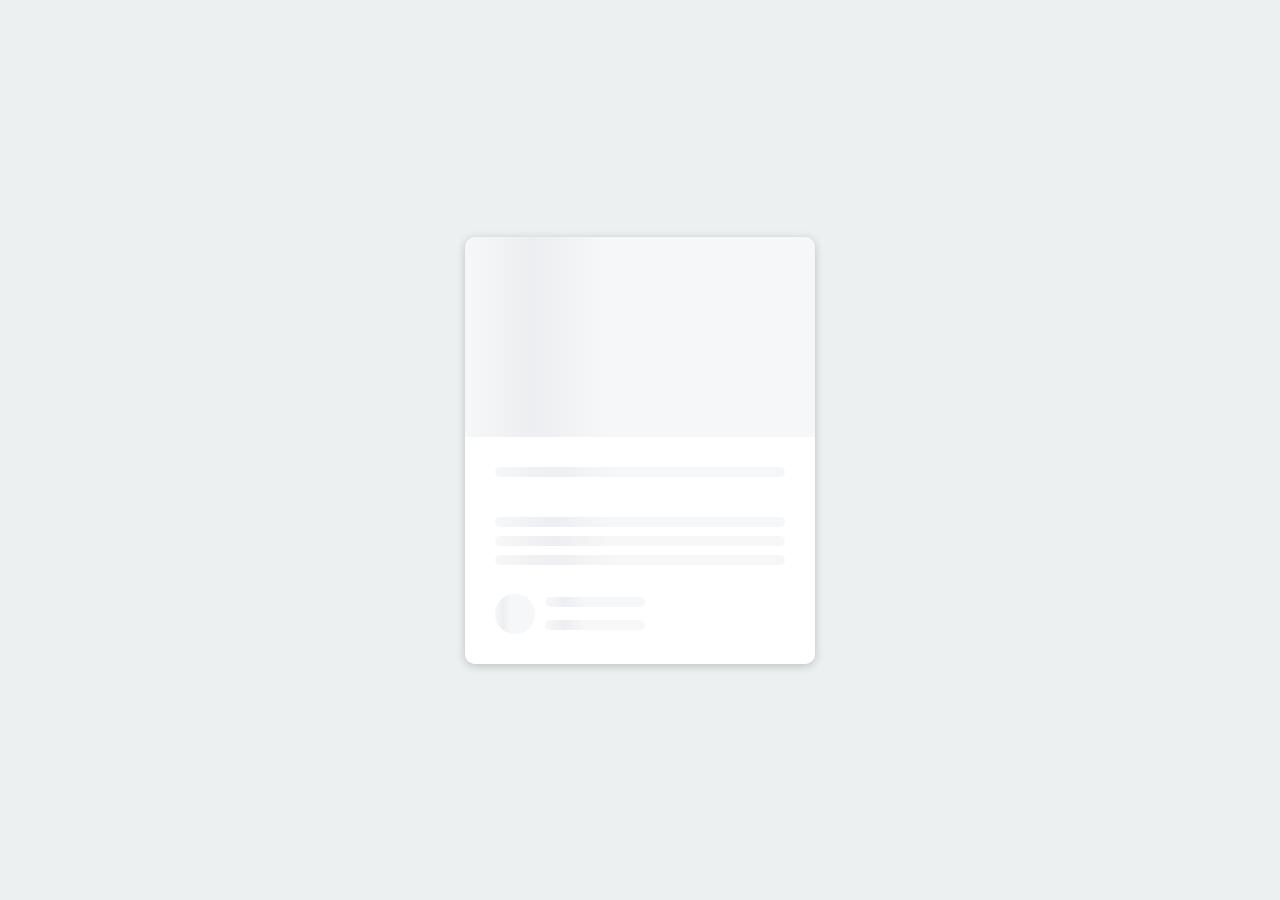
<file: Card-Transition/index.html>
<!DOCTYPE html>
<html lang="en">
  <head>
    <meta charset="UTF-8" />
    <meta name="viewport" content="width=device-width, initial-scale=1.0" />
    <link rel="stylesheet" href="style.css" />
    <title>Content Placeholder</title>
  </head>
  <body>
    <div class="card">
      <div class="card-header animated-bg" id="header">&nbsp;</div>

      <div class="card-content">
        <h3 class="card-title animated-bg animated-bg-text" id="title">
          &nbsp;
        </h3>
        <p class="card-excerpt" id="excerpt">
          &nbsp;
          <span class="animated-bg animated-bg-text">&nbsp;</span>
          <span class="animated-bg animated-bg-text">&nbsp;</span>
          <span class="animated-bg animated-bg-text">&nbsp;</span>
        </p>
        <div class="author">
          <div class="profile-img animated-bg" id="profile_img">&nbsp;</div>
          <div class="author-info">
            <strong class="animated-bg animated-bg-text" id="name"
              >&nbsp;</strong
            >
            <small class="animated-bg animated-bg-text" id="date">&nbsp;</small>
          </div>
        </div>
      </div>
    </div>

    <script src="script.js"></script>
  </body>
</html>
</file>
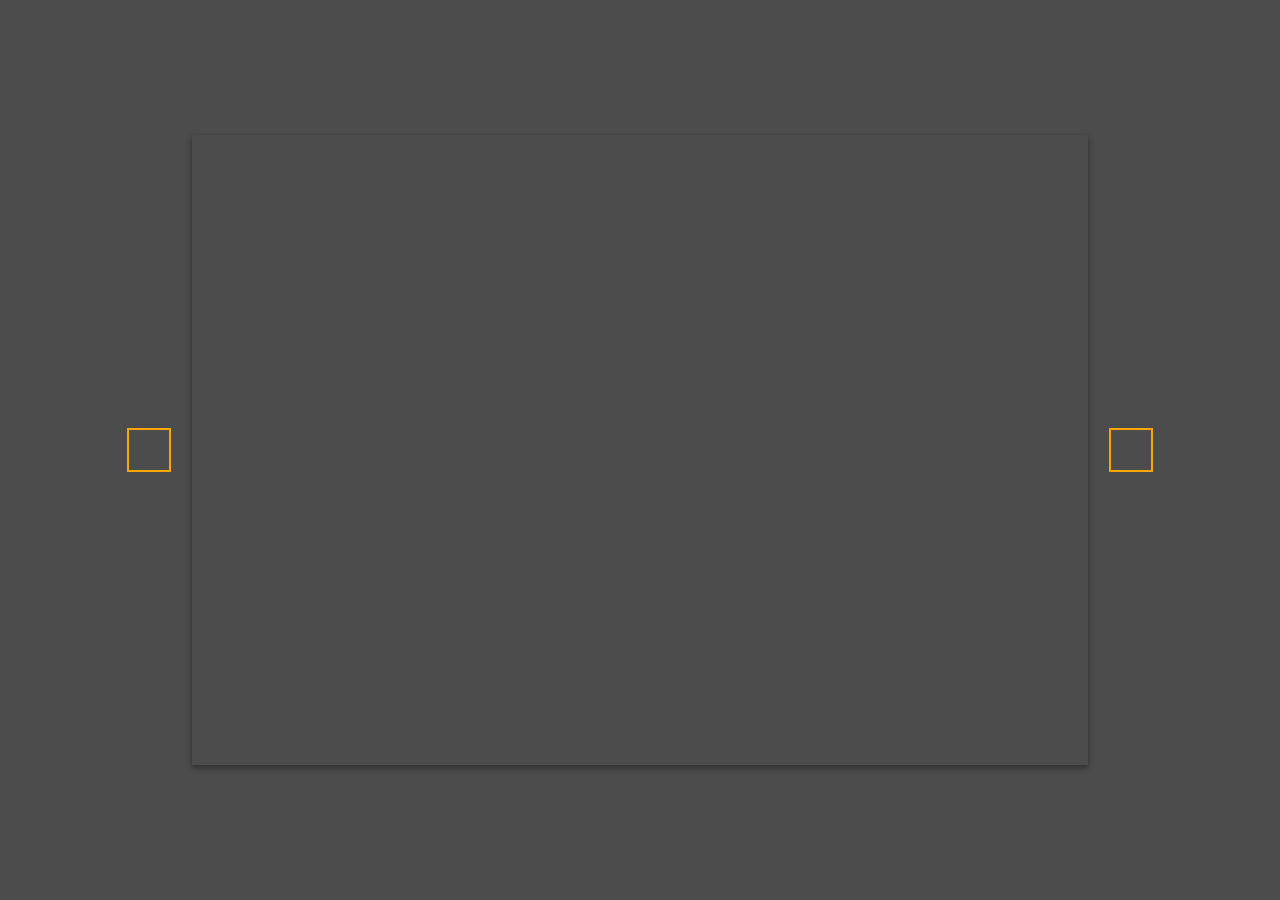
<file: HBackGround_Slider/index.html>
<!DOCTYPE html>
<html lang="en">
  <head>
    <meta charset="UTF-8" />
    <meta name="viewport" content="width=device-width, initial-scale=1.0" />
    <link
      rel="stylesheet"
      href="https://cdnjs.cloudflare.com/ajax/libs/font-awesome/5.14.0/css/all.min.css"
      integrity="sha512-1PKOgIY59xJ8Co8+NE6FZ+LOAZKjy+KY8iq0G4B3CyeY6wYHN3yt9PW0XpSriVlkMXe40PTKnXrLnZ9+fkDaog=="
      crossorigin="anonymous"
    />
    <link rel="stylesheet" href="style.css" />
    <title>Background Slider</title>
  </head>
  <body>
    <div class="slider-container">
      <div
        class="slide active"
        style="
          background-image: url('https://images.unsplash.com/photo-1549880338-65ddcdfd017b?ixlib=rb-1.2.1&ixid=eyJhcHBfaWQiOjEyMDd9&auto=format&fit=crop&w=2100&q=80');
        "
      ></div>
      <div
        class="slide"
        style="
          background-image: url('https://images.unsplash.com/photo-1511593358241-7eea1f3c84e5?ixlib=rb-1.2.1&ixid=eyJhcHBfaWQiOjEyMDd9&auto=format&fit=crop&w=1934&q=80');
        "
      ></div>

      <div
        class="slide"
        style="
          background-image: url('https://images.unsplash.com/photo-1495467033336-2effd8753d51?ixlib=rb-1.2.1&ixid=eyJhcHBfaWQiOjEyMDd9&auto=format&fit=crop&w=2100&q=80');
        "
      ></div>

      <div
        class="slide"
        style="
          background-image: url('https://images.unsplash.com/photo-1522735338363-cc7313be0ae0?ixlib=rb-1.2.1&ixid=eyJhcHBfaWQiOjEyMDd9&auto=format&fit=crop&w=2689&q=80');
        "
      ></div>

      <div
        class="slide"
        style="
          background-image: url('https://images.unsplash.com/photo-1559087867-ce4c91325525?ixlib=rb-1.2.1&ixid=eyJhcHBfaWQiOjEyMDd9&auto=format&fit=crop&w=2100&q=80');
        "
      ></div>

      <button class="arrow left-arrow" id="left">
        <i class="fas fa-arrow-left"></i>
      </button>

      <button class="arrow right-arrow" id="right">
        <i class="fas fa-arrow-right"></i>
      </button>
    </div>
    <script src="script.js"></script>
  </body>
</html>
</file>
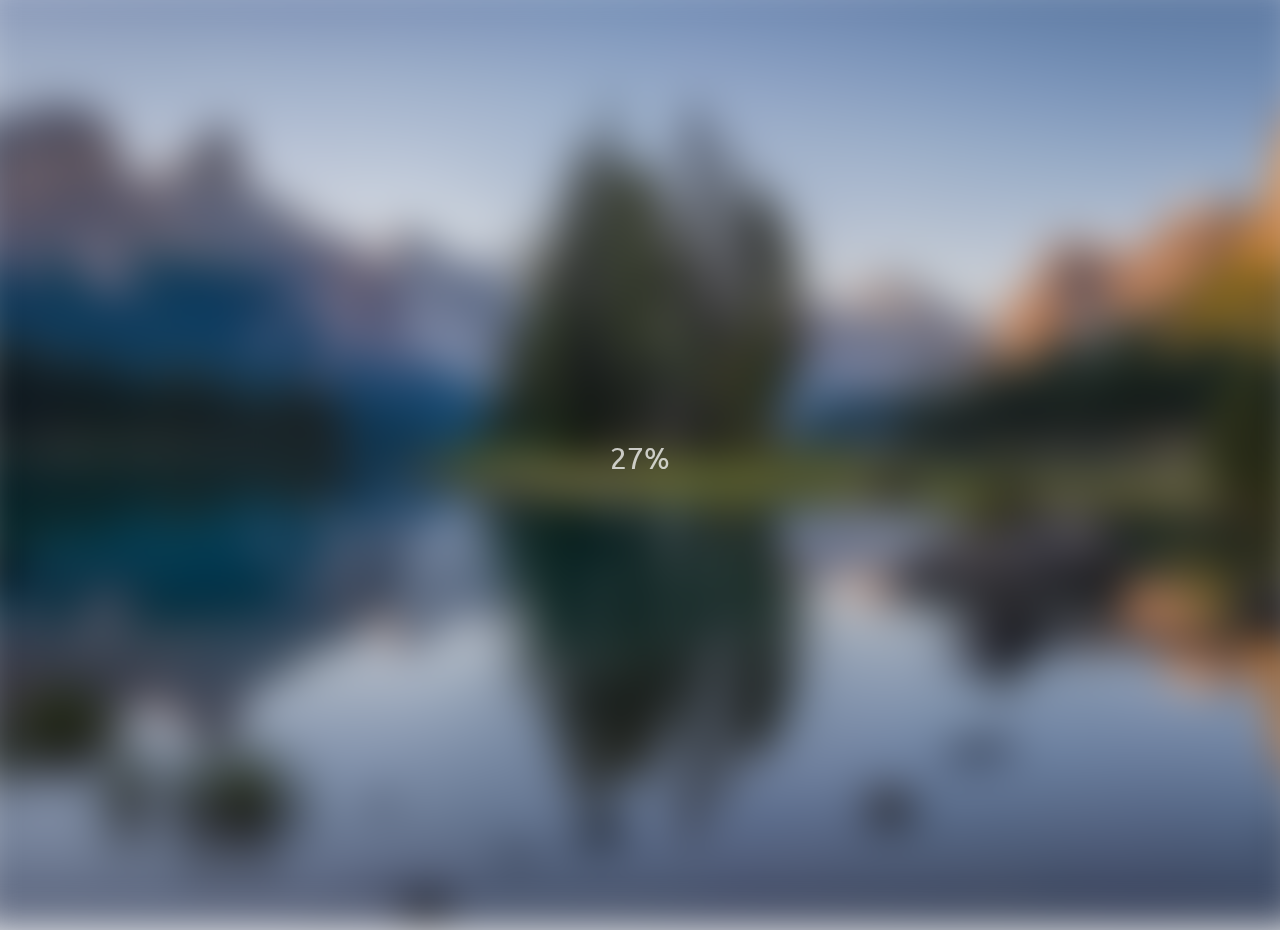
<file: LoadingBlurPage/index.html>
<!DOCTYPE html>
<html lang="en">
<head>
    <meta charset="UTF-8">
    <meta name="viewport" content="width=device-width, initial-scale=1.0">
    <title>Loading Page</title>
    <link rel="stylesheet" href="style.css">
</head>
<body>
    <section class="bg"></section>
    <div class="loading-txt">0%</div>

    <script src="script.js"></script>
</body>
</html>
</file>
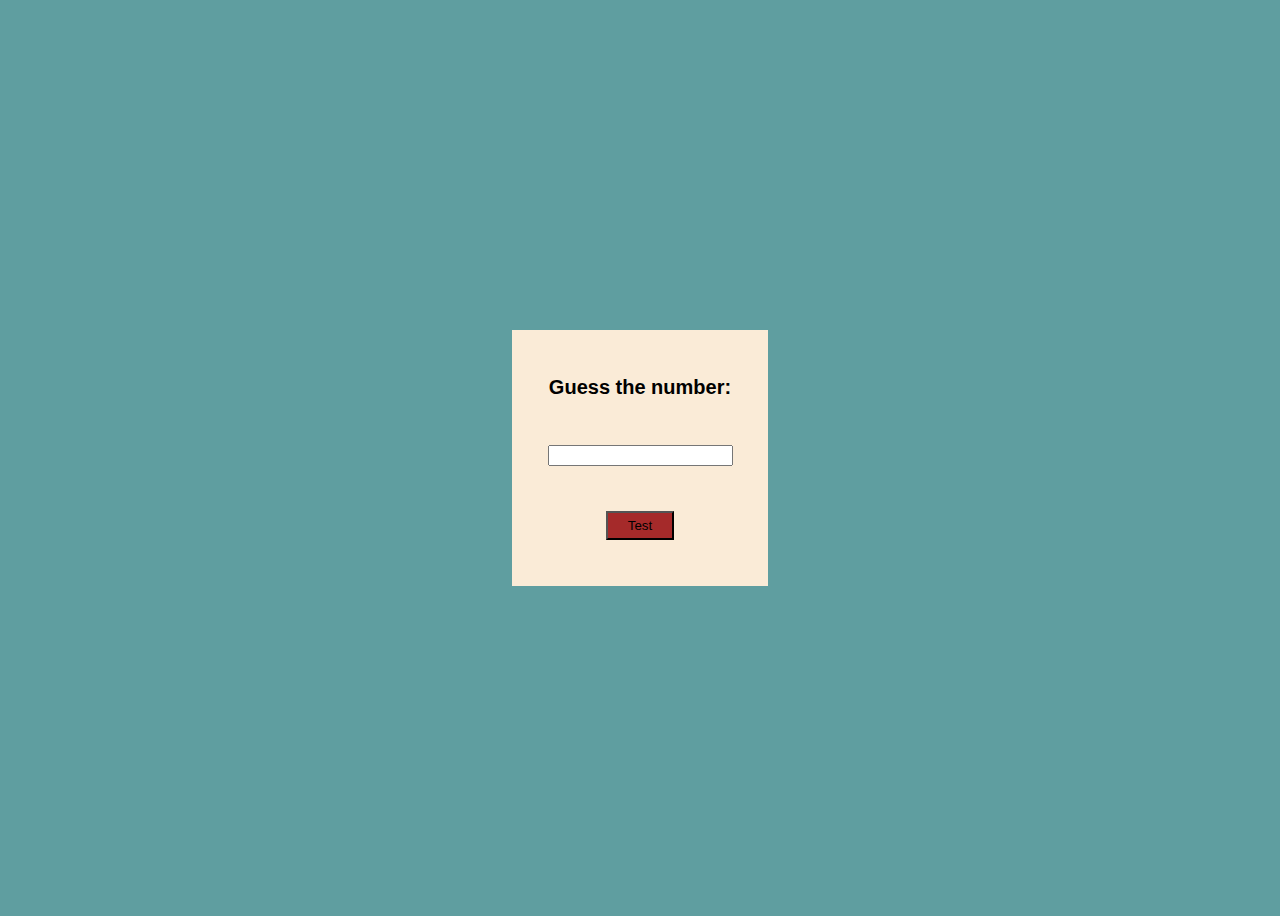
<file: Number guessing/index.html>
<!DOCTYPE html>
<html lang="en">
<head>
    <meta charset="UTF-8">
    <meta name="viewport" content="width=device-width, initial-scale=1.0">
    <title>Number Guessing</title>
    <link rel="stylesheet" href="style.css">
</head>
<body>
    <div class="main">
    <div class="container">Guess the number:</div>
    <input type="text"> 
    <div>
        <button type="button">Test</button>
    </div>   
</div> 
    
<script src="script.js"></script>
</body>
</html>
</file>
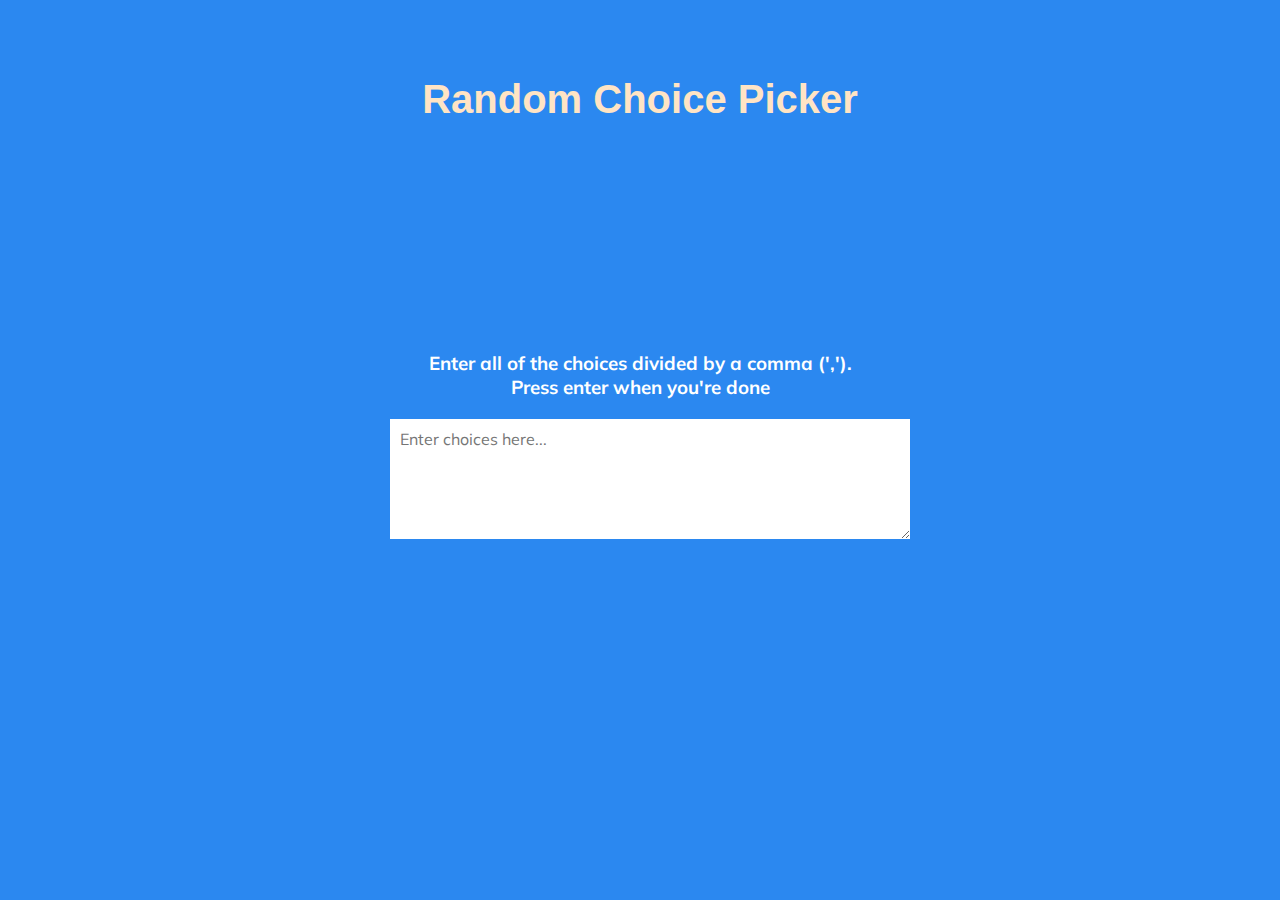
<file: RandomChoice/index.html>
<!DOCTYPE html>
<html lang="en">
<head>
    <meta charset="UTF-8">
    <meta name="viewport" content="width=device-width, initial-scale=1.0">
    <title>Random Choice Picker</title>
    <link rel="stylesheet" href="style.css">
</head>
<body>
    <h1>Random Choice Picker</h1>
    <div class="container">
        <h3>Enter all of the choices divided by a comma (','). <br> Press enter when you're done</h3>
        <textarea placeholder="Enter choices here..." id="textarea"></textarea>
  
        <div id="tags"></div>
      </div>
  
      <script src="script.js"></script>
</body>
</html>
</file>
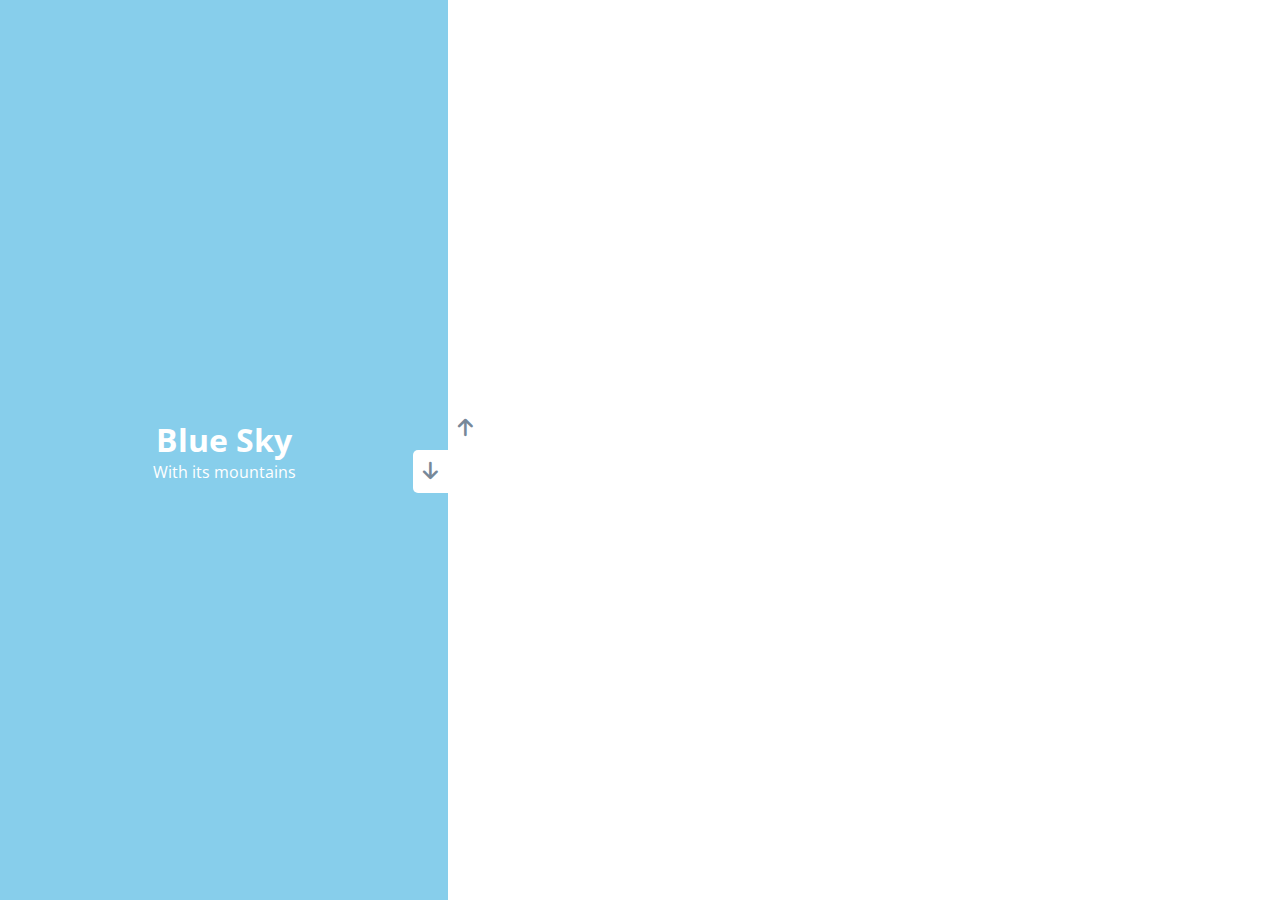
<file: VBackGround_Slider/index.html>
<!DOCTYPE html>
<html lang="en">

<head>
    <meta charset="UTF-8">
    <meta name="viewport" content="width=device-width, initial-scale=1.0">
    <title>Loading Page</title>
    <link rel="stylesheet" href="style.css">
    <link rel="stylesheet" href="https://cdnjs.cloudflare.com/ajax/libs/font-awesome/6.5.2/css/all.min.css">
</head>

<body>
    <div class="backGround-slider" style="color: white;">
        <div class="left-slide">
            <div style="background-color: skyblue;">
                <h1>Blue Sky</h1>
                <p>With its mountains</p>
            </div>
            <div style="background-color: palevioletred;">
                <h1>Nature Flower</h1>
                <p>All in pink</p>
            </div>
            <div style="background-color: rgb(40, 33, 16);">
                <h1>Flying Eagle</h1>
                <p>In the sunset</p>
            </div>
            <div style="background-color: rgb(73, 73, 73);">
                <h1>Lonely Castle</h1>
                <p>In the wilderness</p>
            </div>
        </div>
        <div class="right-slide">
            <div
                style="background-image: url('https://images.unsplash.com/photo-1485465053475-dd55ed3894b9?q=80&w=1770&auto=format&fit=crop&ixlib=rb-4.0.3&ixid=M3wxMjA3fDB8MHxwaG90by1wYWdlfHx8fGVufDB8fHx8fA%3D%3D');">
            </div>
            <div
                style="background-image: url('https://images.unsplash.com/photo-1621063193894-85e1684a9a5e?q=80&w=1770&auto=format&fit=crop&ixlib=rb-4.0.3&ixid=M3wxMjA3fDB8MHxwaG90by1wYWdlfHx8fGVufDB8fHx8fA%3D%3D');">
            </div>
            <div
            style="background-image: url('https://images.unsplash.com/photo-1649247669993-f6a70a7e495c?q=80&w=1771&auto=format&fit=crop&ixlib=rb-4.0.3&ixid=M3wxMjA3fDB8MHxwaG90by1wYWdlfHx8fGVufDB8fHx8fA%3D%3D');">
        </div>
            <div
                style="background-image: url('https://images.unsplash.com/photo-1501630834273-4b5604d2ee31?q=80&w=1770&auto=format&fit=crop&ixlib=rb-4.0.3&ixid=M3wxMjA3fDB8MHxwaG90by1wYWdlfHx8fGVufDB8fHx8fA%3D%3D');">
            </div>
        </div>
        <div class="action-button">
            <button type="button" class="down-button">
                <i class="fa-solid fa-arrow-down"></i>
            </button>
            <button type="button" class="up-button">
                <i class="fa-solid fa-arrow-up"></i>
            </button>
        </div>
    </div>
    <script src="script.js"></script>
</body>

</html>
</file>
<file: Card-Transition/style.css>
@import url('https://fonts.googleapis.com/css2?family=Roboto:wght@400;700&display=swap');

* {
  box-sizing: border-box;
}

body {
  background-color: #ecf0f1;
  font-family: 'Roboto', sans-serif;
  display: flex;
  align-items: center;
  justify-content: center;
  height: 100vh;
  overflow: hidden;
  margin: 0;
}

img {
  max-width: 100%;
}

.card {
  box-shadow: 0 2px 10px rgba(0, 0, 0, 0.2);
  border-radius: 10px;
  overflow: hidden;
  width: 350px;
}

.card-header {
  height: 200px;
}

.card-header img {
  object-fit: cover;
  height: 100%;
  width: 100%;
}

.card-content {
  background-color: #fff;
  padding: 30px;
}

.card-title {
  height: 20px;
  margin: 0;
}

.card-excerpt {
  color: #777;
  margin: 10px 0 20px;
}

.author {
  display: flex;
}

.profile-img {
  border-radius: 50%;
  overflow: hidden;
  height: 40px;
  width: 40px;
}

.author-info {
  display: flex;
  flex-direction: column;
  justify-content: space-around;
  margin-left: 10px;
  width: 100px;
}

.author-info small {
  color: #aaa;
  margin-top: 5px;
}

.animated-bg {
  background-image: linear-gradient(
    to right,
    #f6f7f8 0%,
    #edeef1 10%,
    #f6f7f8 20%,
    #f6f7f8 100%
  );
  background-size: 200% 100%;
  animation: bgPos 1s linear infinite;
}

.animated-bg-text {
  border-radius: 50px;
  display: inline-block;
  margin: 0;
  height: 10px;
  width: 100%;
}

@keyframes bgPos {
  0% {
    background-position: 50% 0;
  }

  100% {
    background-position: -100% 0;
  }
}

@media all and (max-width:400px){
    .card {
        width: 300px;
      }
}

@media all and (max-width:350px){
    .card {
        width: 250px;
      }
      .card-title {
        height: 45px;
        margin-bottom: 10px;
      }
      
}
</file>
<file: HBackGround_Slider/style.css>
@import url('https://fonts.googleapis.com/css2?family=Roboto:wght@400;700&display=swap');

* {
  box-sizing: border-box;
}

body {
  font-family: 'Roboto', sans-serif;
  display: flex;
  flex-direction: column;
  align-items: center;
  justify-content: center;
  height: 100vh;
  overflow: hidden;
  margin: 0;
  background-position: center center;
  background-size: cover;
  transition: 0.4s;
}

body::before {
  content: '';
  position: absolute;
  top: 0;
  left: 0;
  width: 100%;
  height: 100vh;
  background-color: rgba(0, 0, 0, 0.7);
  z-index: -1;
}

.slider-container {
  box-shadow: 0 3px 6px rgba(0, 0, 0, 0.16), 0 3px 6px rgba(0, 0, 0, 0.23);
  height: 70vh;
  width: 70vw;
  position: relative;
  overflow: hidden;
}

.slide {
  opacity: 0;
  height: 100vh;
  width: 100vw;
  background-position: center center;
  background-size: cover;
  position: absolute;
  top: -15vh;
  left: -15vw;
  transition: 0.4s ease;
  z-index: 1;
}

.slide.active {
  opacity: 1;
}

.arrow {
  position: fixed;
  background-color: transparent;
  color: #fff;
  padding: 20px;
  font-size: 30px;
  border: 2px solid orange;
  top: 50%;
  transform: translateY(-50%);
  cursor: pointer;
}

.arrow:focus {
  outline: 0;
}

.left-arrow {
  left: calc(15vw - 65px);
}

.right-arrow {
  right: calc(15vw - 65px);
}
</file>
<file: LoadingBlurPage/style.css>
@import url('https://fonts.googleapis.com/css2?family=Ubuntu:ital,wght@0,300;0,400;0,500;0,700;1,300;1,400;1,500;1,700&display=swap');


body{
    height: 100vh;
    display: flex;
    justify-content: center;
    align-items: center;
    overflow: hidden;
    font-family:'Ubuntu';
}

.bg{
    background: url('photo.jpeg') no-repeat center center/cover;
    height: calc(100vh + 60px);
    z-index: -1;
    top:-30px;
    left: -30px;
    filter: blur(0px);
    position: absolute;
    width: calc(100vw + 60px)
}

.loading-txt{
    font-size: 30px;
    color: white;
}
</file>
<file: Number guessing/style.css>
body{
    background-color: cadetblue;
    font-family: 'Segoe UI', Tahoma, Geneva, Verdana, sans-serif;
    font-size: 20px;
    font-weight: bolder;
    display: flex;
    align-items: center;
    min-height: 100vh;
    justify-content: center;
}.main{
    display: flex;
    flex-direction: column;
    align-items: center;
    background-color:antiquewhite;
    width: 20vw;
    height: 20vw;
    justify-content: space-evenly;
    
}
button{
    padding: 5px 20px 5px 20px ;
    background-color: brown;
}
</file>
<file: RandomChoice/style.css>
@import url('https://fonts.googleapis.com/css?family=Muli&display=swap');



body {
  background-color: #2b88f0;
  font-family: 'Muli', sans-serif;
  display: flex;
  flex-direction: column;
  align-items: center;
  justify-content: center;
  height: 100vh;
  overflow: hidden;
  position: relative;
  margin: 0;
}

h1{
  font-family:Verdana, Geneva, Tahoma, sans-serif;
  color: bisque;
  height: 100px;
  font-size: 40px;
  position: absolute;
  top:50px;
  font-weight: 900;
}

h3 {
  color: #fff;
  margin: 10px 0 20px;
  text-align: center;
}


.container {
  width: 500px;
}

textarea{
  border: none;
  display: block;
  width: 100%;
  height: 100px;
  font-family: inherit;
  padding: 10px;
  margin: 0 0 20px;
  font-size: 16px;
}

textarea:focus {
  outline: none;
}

.tag {
  background-color: #f0932b;
  color: #fff;
  border-radius: 50px;
  padding: 10px 20px;
  margin: 0 5px 10px 0;
  font-size: 14px;
  display: inline-block;
}

.tag.highlight {
  background-color: #273c75;
}
</file>
<file: VBackGround_Slider/style.css>
@import url('https://fonts.googleapis.com/css2?family=Open+Sans:ital,wght@0,300..800;1,300..800&family=Ubuntu:ital,wght@0,300;0,400;0,500;0,700;1,300;1,400;1,500;1,700&display=swap');

* {
    margin: 0;
    padding: 0;
    box-sizing: border-box;
}

body {
    font-family: 'Open Sans', sans-serif;
    height: 100vh;
    overflow: hidden;
}

.backGround-slider {
    position: relative;
    height: 100vh;
    width: 100vw;
    overflow: hidden;
}

.left-slide, .right-slide {
    position: absolute;
    top: 0;
    transition: transform 0.5s ease-in-out;
}

.left-slide {
    width: 35%;
    height: 100%;
    left: 0;
}

.left-slide > div {
    height: 100%;
    display: flex;
    flex-direction: column;
    align-items: center;
    justify-content: center;
}

.right-slide {
    width: 65%;
    height: 100%;
    left: 35%;
}

.right-slide > div {
    height: 100%;
    background-repeat: no-repeat;
    background-position: center;
    background-size: cover;
}

button {
    background-color: white;
    padding: 10px;
    font-size: 20px;
    cursor: pointer;
    border: none;
    color: lightslategray;
    transition: color 0.3s ease;
}

button:hover {
    color: rgb(24, 28, 33);
}

button:focus {
    outline: none;
}

.backGround-slider .action-button button {
    position: absolute;
    top: 50%;
    left: 35%;
    z-index: 100;
}

.backGround-slider .action-button .down-button {
    transform: translateX(-100%);
    border-top-left-radius: 5px;
    border-bottom-left-radius: 5px;
}

.backGround-slider .action-button .up-button {
    transform: translateY(-100%);
    border-top-right-radius: 5px;
    border-bottom-right-radius: 5px;
}

@media all and (max-width: 900px) {

    .left-slide, .right-slide {
        position: absolute;
        transition: transform 0.5s ease-in-out;
    }

    .left-slide {
        width: 100%;
        height: 35%;
        left: 0;
    }

    .right-slide {
        width: 100%;
        height: 65%;
        top: 35%;
        left: 0%;
    }

    .backGround-slider .action-button button {
        top: 50%;
        left: 50%;
        transform: translate(-50%, -50%);
    }

    .backGround-slider .action-button .down-button,
    .backGround-slider .action-button .up-button {
        transform: translate(-50%, -50%);
        border-radius: 5px;
    }
}
</file>
